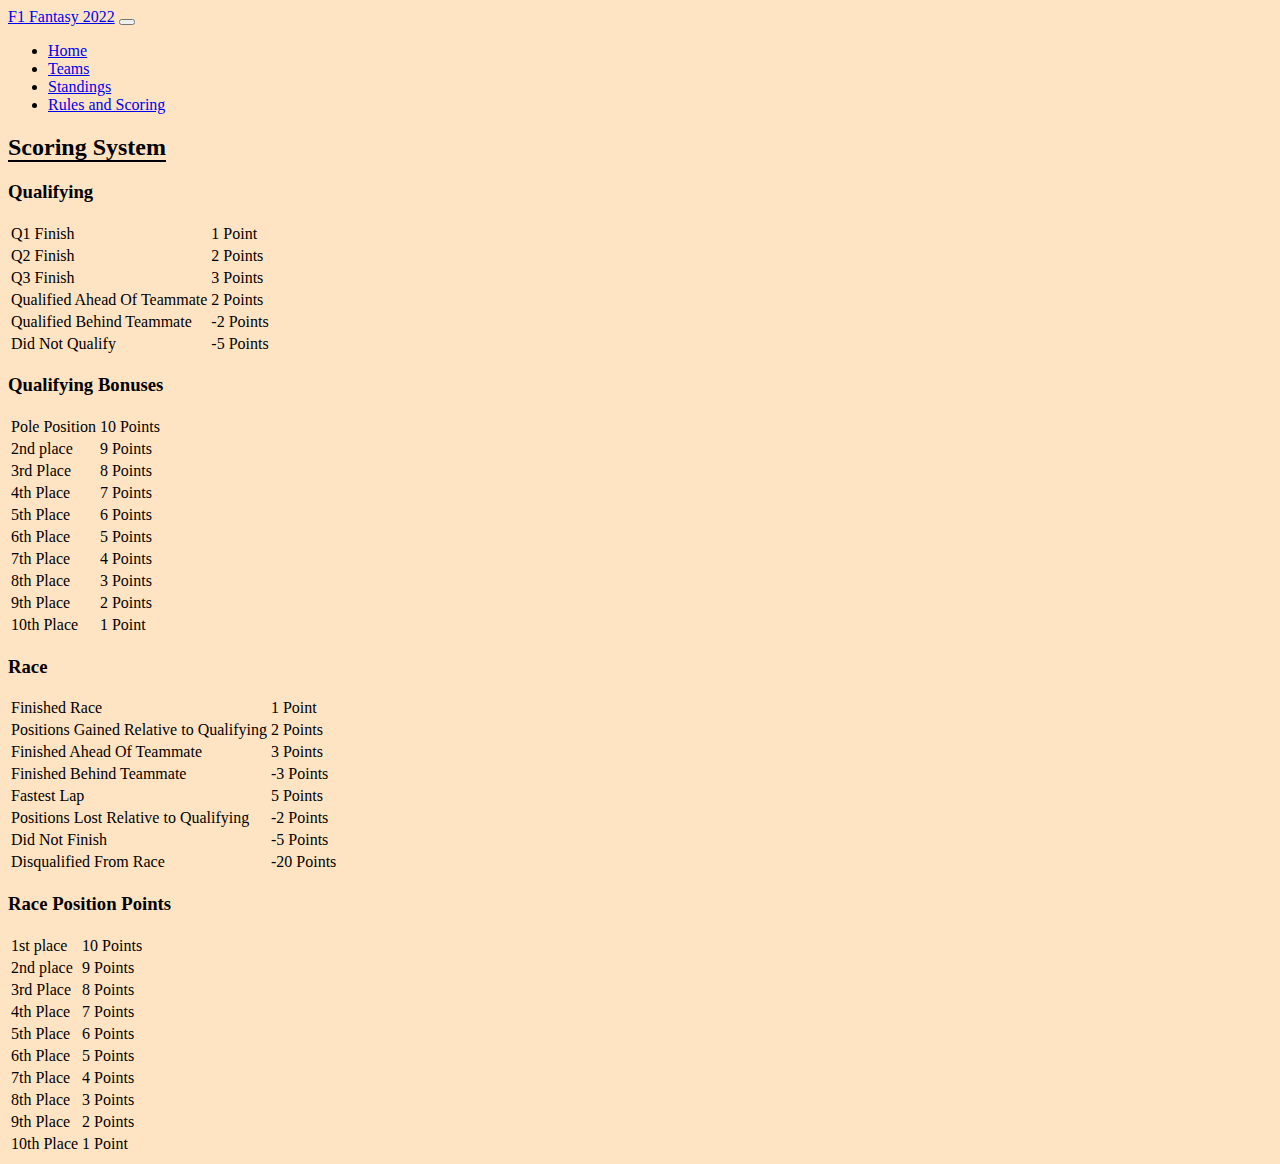
<file: rules.html>
<!DOCTYPE html>
<html lang="en">

<head>
    <meta charset="UTF-8">
    <meta http-equiv="X-UA-Compatible" content="IE=edge">
    <meta name="viewport" content="width=device-width, initial-scale=1.0">
    <title>F1 Fantasy Rules and Scoring</title>
    <link href="https://cdn.jsdelivr.net/npm/bootstrap@5.1.3/dist/css/bootstrap.min.css" rel="stylesheet"
        integrity="sha384-1BmE4kWBq78iYhFldvKuhfTAU6auU8tT94WrHftjDbrCEXSU1oBoqyl2QvZ6jIW3" crossorigin="anonymous">
    <link rel="stylesheet" href="./assets/css/style.css">
</head>

<body class="rules">
    <nav class="navbar navbar-expand-lg navbar-dark bg-dark sticky-top">
        <div class="container-fluid">
            <a class="navbar-brand fs-2" href="#">F1 Fantasy 2022</a>
            <button class="navbar-toggler" type="button" data-bs-toggle="collapse" data-bs-target="#navbarNav"
                aria-controls="navbarNav" aria-expanded="false" aria-label="Toggle navigation">
                <span class="navbar-toggler-icon"></span>
            </button>
            <div class="collapse navbar-collapse" id="navbarNav">
                <ul class="navbar-nav">
                    <li class="nav-item">
                        <a class="nav-link fs-4" aria-current="page" href="./index.html">Home</a>
                    </li>
                    <li class="nav-item">
                        <a class="nav-link fs-4" href="./teams.html">Teams</a>
                    </li>
                    <li class="nav-item">
                        <a class="nav-link fs-4" href="./standings.html">Standings</a>
                    </li>
                    <li class="nav-item">
                        <a class="nav-link active fs-4" href="./rules.html">Rules and Scoring</a>
                    </li>
                </ul>
            </div>
        </div>
    </nav>

    <div>
        <h2 class="text-center fs-1 mt-5 rulesTitle">Scoring System</h2>
        <div class="row">
            <div class="col-lg-8 col-12 scoring">
                <h3 class="text-center">Qualifying</h3>
                <table class="table bg-light">
                    <tbody>
                        <tr>
                            <td>Q1 Finish</td>
                            <td class="text-success text-end">1 Point</td>
                        </tr>
                        <tr>
                            <td>Q2 Finish</td>
                            <td class="text-success text-end">2 Points</td>
                        </tr>
                        <tr>
                            <td>Q3 Finish</td>
                            <td class="text-success text-end">3 Points</td>
                        </tr>
                        <tr>
                            <td>Qualified Ahead Of Teammate</td>
                            <td class="text-success text-end">2 Points</td>
                        </tr>
                        <tr>
                            <td>Qualified Behind Teammate</td>
                            <td class="text-danger text-end">-2 Points</td>
                        </tr>
                        <tr>
                            <td>Did Not Qualify</td>
                            <td class="text-danger text-end">-5 Points</td>
                        </tr>
                    </tbody>
                </table>
            </div>
        </div>
        <div class="row">
            <div class="col-lg-8 col-12 scoring">
                <h3 class="text-center">Qualifying Bonuses</h3>
                <table class="table bg-light">
                    <tbody>
                        <tr>
                            <td>Pole Position</td>
                            <td class="text-success text-end">10 Points</td>
                        </tr>
                        <tr>
                            <td>2nd place</td>
                            <td class="text-success text-end">9 Points</td>
                        </tr>
                        <tr>
                            <td>3rd Place</td>
                            <td class="text-success text-end">8 Points</td>
                        </tr>
                        <tr>
                            <td>4th Place</td>
                            <td class="text-success text-end">7 Points</td>
                        </tr>
                        <tr>
                            <td>5th Place</td>
                            <td class="text-success text-end">6 Points</td>
                        </tr>
                        <tr>
                            <td>6th Place</td>
                            <td class="text-success text-end">5 Points</td>
                        </tr>
                        <tr>
                            <td>7th Place</td>
                            <td class="text-success text-end">4 Points</td>
                        </tr>
                        <tr>
                            <td>8th Place</td>
                            <td class="text-success text-end">3 Points</td>
                        </tr>
                        <tr>
                            <td>9th Place</td>
                            <td class="text-success text-end">2 Points</td>
                        </tr>
                        <tr>
                            <td>10th Place</td>
                            <td class="text-success text-end">1 Point</td>
                        </tr>
                    </tbody>
                </table>
            </div>
        </div>

        <div class="row">
            <div class="col-lg-8 col-12 scoring">
                <h3 class="text-center">Race</h3>
                <table class="table bg-light">
                    <tbody>
                        <tr>
                            <td>Finished Race</td>
                            <td class="text-success text-end">1 Point</td>
                        </tr>
                        <tr>
                            <td>Positions Gained Relative to Qualifying</td>
                            <td class="text-success text-end">2 Points</td>
                        </tr>
                        <tr>
                            <td>Finished Ahead Of Teammate</td>
                            <td class="text-success text-end">3 Points</td>
                        </tr>
                        <tr>
                            <td>Finished Behind Teammate</td>
                            <td class="text-danger text-end">-3 Points</td>
                        </tr>
                        <tr>
                            <td>Fastest Lap</td>
                            <td class="text-success text-end">5 Points</td>
                        </tr>
                        <tr>
                            <td>Positions Lost Relative to Qualifying</td>
                            <td class="text-danger text-end">-2 Points</td>
                        </tr>
                        <tr>
                            <td>Did Not Finish</td>
                            <td class="text-danger text-end">-5 Points</td>
                        </tr>
                        <tr>
                            <td>Disqualified From Race</td>
                            <td class="text-danger text-end">-20 Points</td>
                        </tr>
                    </tbody>
                </table>
            </div>
        </div>

        <div class="row">
            <div class="col-lg-8 col-12 scoring">
                <h3 class="text-center">Race Position Points</h3>
                <table class="table bg-light">
                    <tbody>
                        <tr>
                            <td>1st place</td>
                            <td class="text-success text-end">10 Points</td>
                        </tr>
                        <tr>
                            <td>2nd place</td>
                            <td class="text-success text-end">9 Points</td>
                        </tr>
                        <tr>
                            <td>3rd Place</td>
                            <td class="text-success text-end">8 Points</td>
                        </tr>
                        <tr>
                            <td>4th Place</td>
                            <td class="text-success text-end">7 Points</td>
                        </tr>
                        <tr>
                            <td>5th Place</td>
                            <td class="text-success text-end">6 Points</td>
                        </tr>
                        <tr>
                            <td>6th Place</td>
                            <td class="text-success text-end">5 Points</td>
                        </tr>
                        <tr>
                            <td>7th Place</td>
                            <td class="text-success text-end">4 Points</td>
                        </tr>
                        <tr>
                            <td>8th Place</td>
                            <td class="text-success text-end">3 Points</td>
                        </tr>
                        <tr>
                            <td>9th Place</td>
                            <td class="text-success text-end">2 Points</td>
                        </tr>
                        <tr>
                            <td>10th Place</td>
                            <td class="text-success text-end">1 Point</td>
                        </tr>
                    </tbody>
                </table>
            </div>
        </div>

    </div>






    <!-- scripts for Bootstrap related JS and custom JS -->
    <script src="https://cdn.jsdelivr.net/npm/@popperjs/core@2.10.2/dist/umd/popper.min.js"
        integrity="sha384-7+zCNj/IqJ95wo16oMtfsKbZ9ccEh31eOz1HGyDuCQ6wgnyJNSYdrPa03rtR1zdB"
        crossorigin="anonymous"></script>
    <script src="https://cdn.jsdelivr.net/npm/bootstrap@5.1.3/dist/js/bootstrap.min.js"
        integrity="sha384-QJHtvGhmr9XOIpI6YVutG+2QOK9T+ZnN4kzFN1RtK3zEFEIsxhlmWl5/YESvpZ13"
        crossorigin="anonymous"></script>
</body>

</html>
</file>
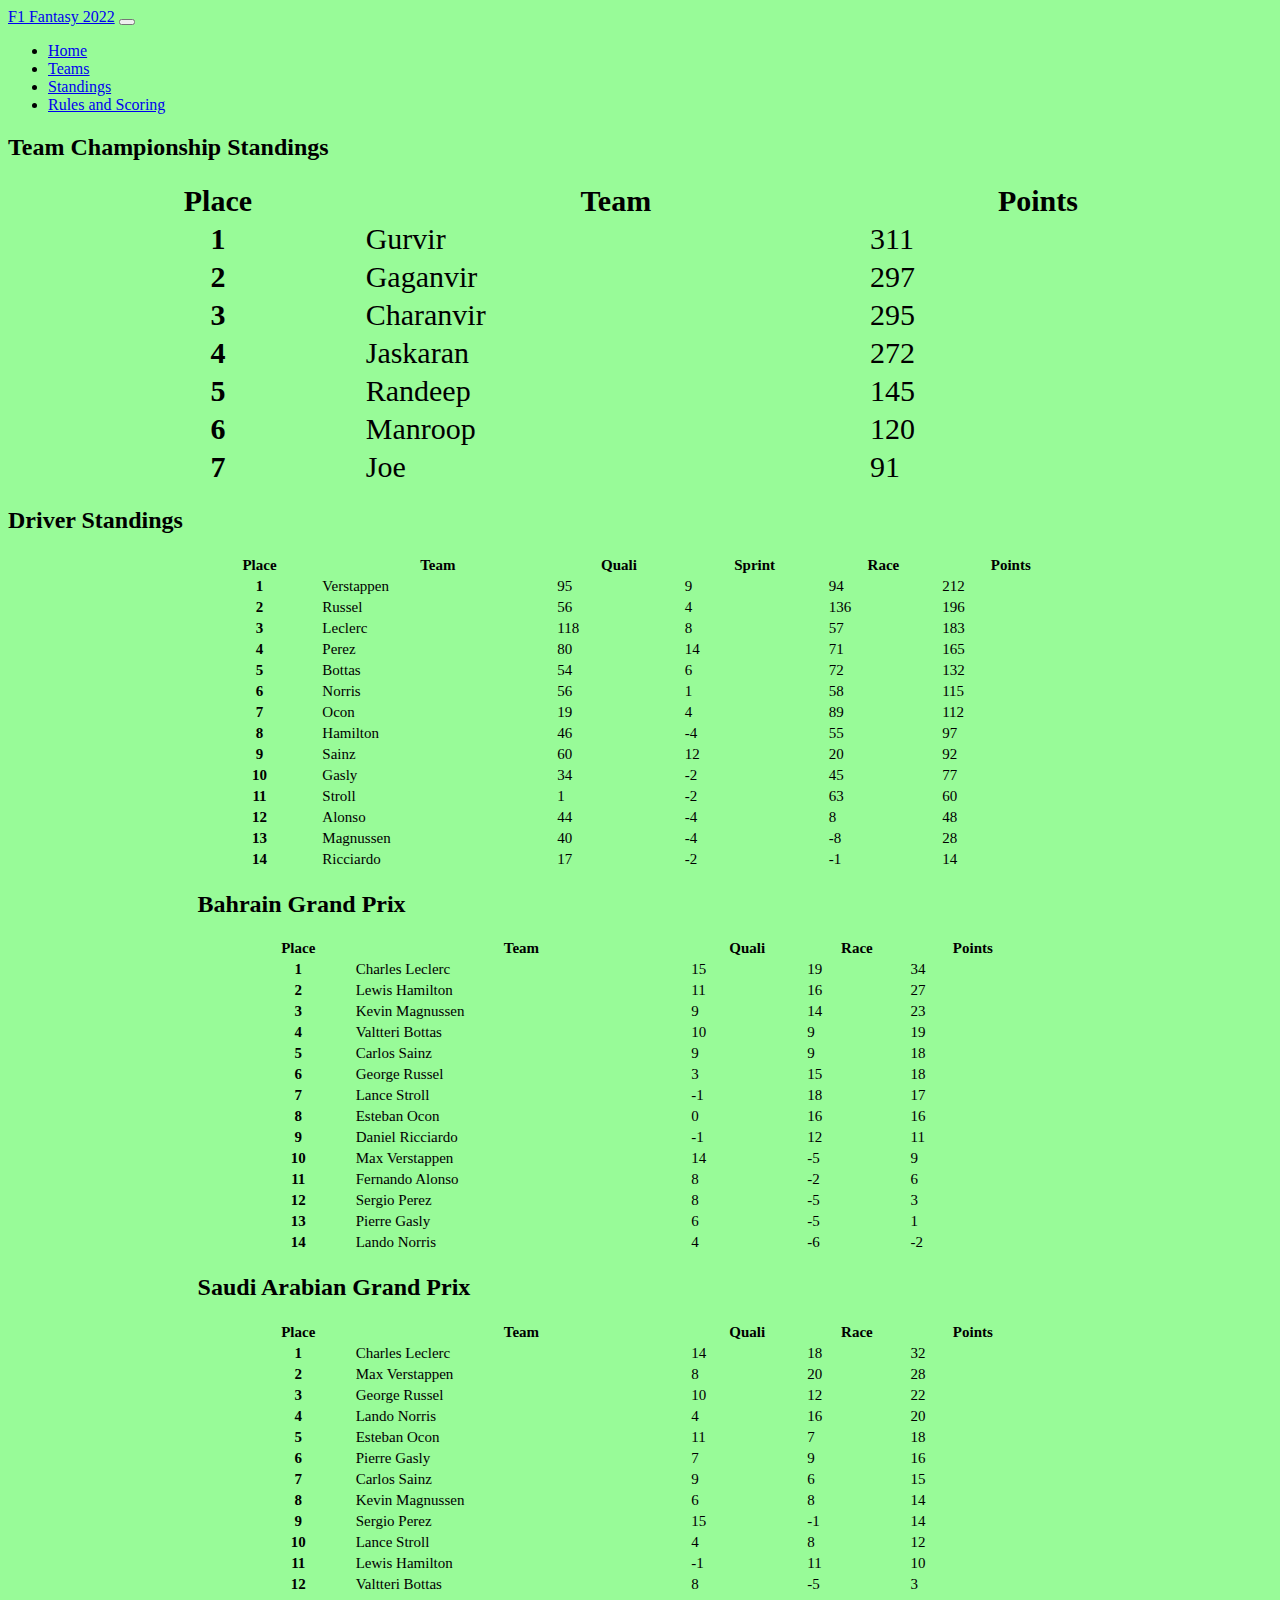
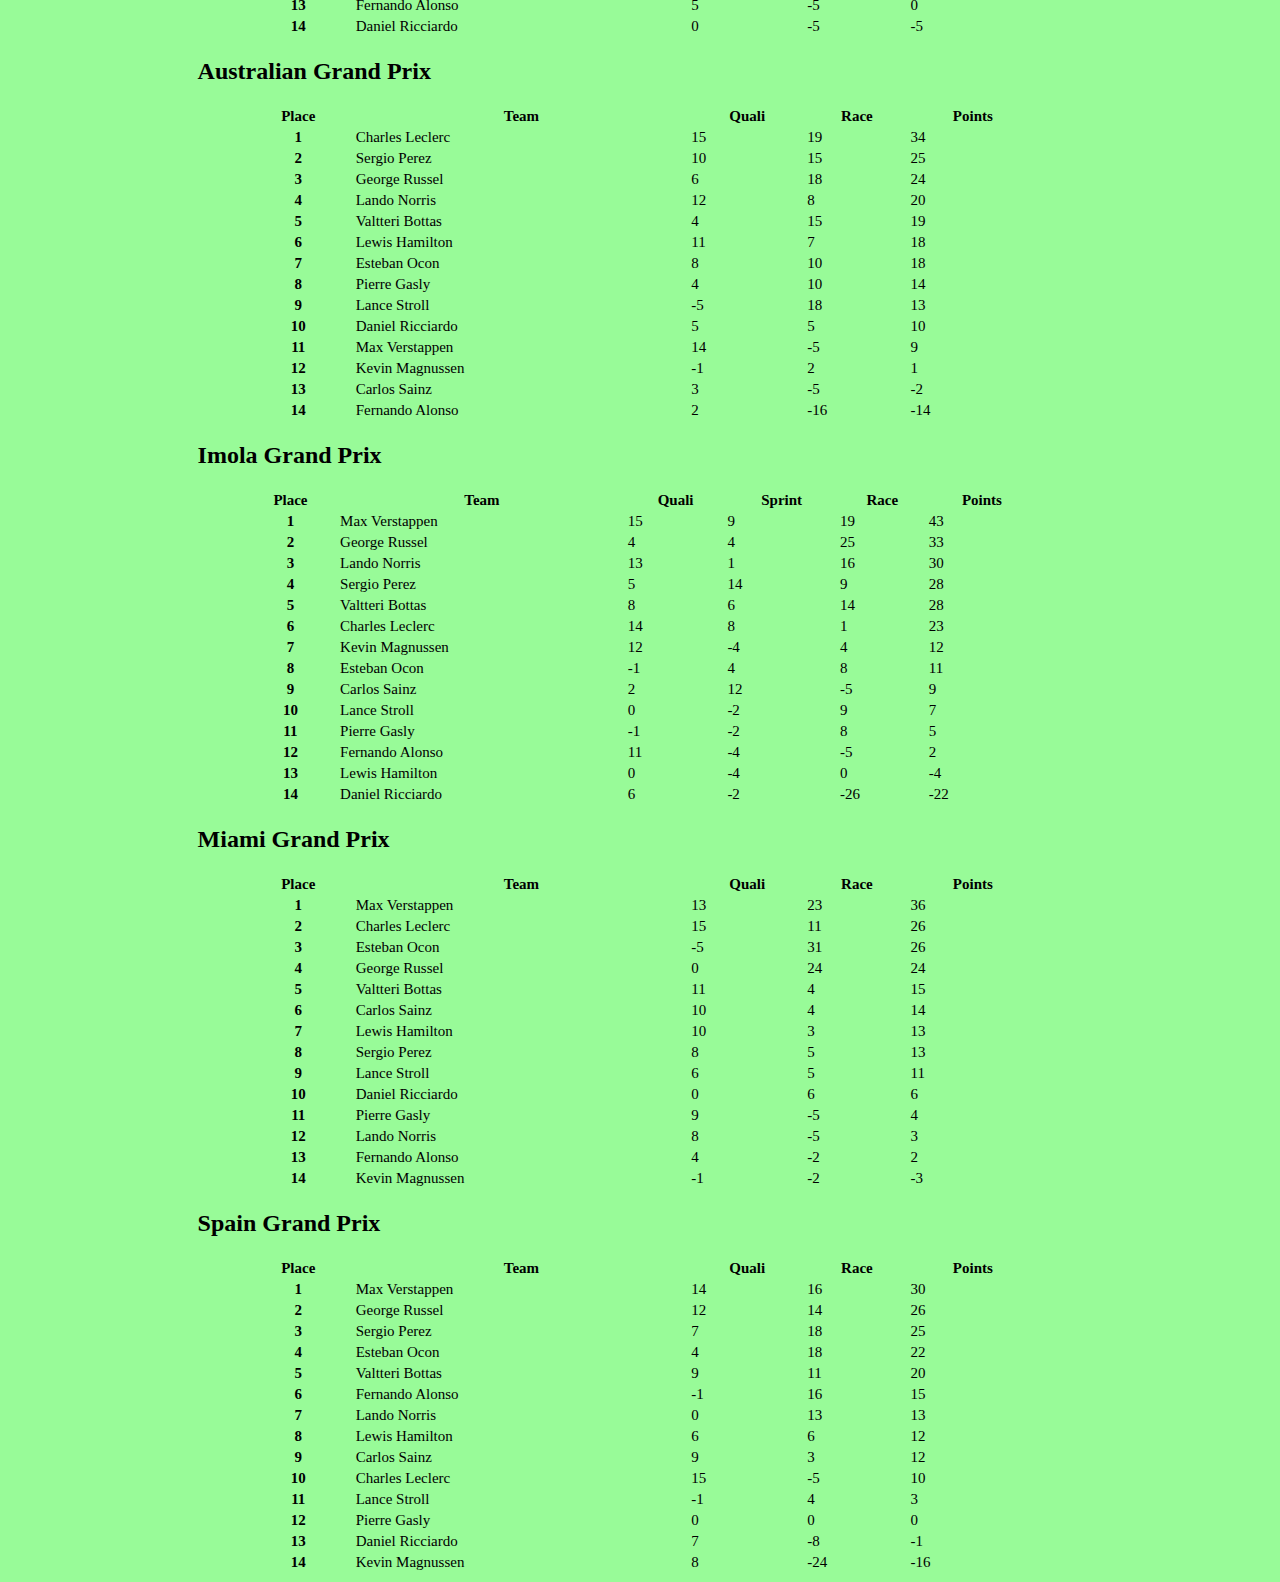
<file: standings.html>
<!DOCTYPE html>
<html lang="en">

<head>
    <meta charset="UTF-8">
    <meta http-equiv="X-UA-Compatible" content="IE=edge">
    <meta name="viewport" content="width=device-width, initial-scale=1.0">
    <title>2022 F1 Fantasy Standings Page</title>
    <link href="https://cdn.jsdelivr.net/npm/bootstrap@5.1.3/dist/css/bootstrap.min.css" rel="stylesheet"
        integrity="sha384-1BmE4kWBq78iYhFldvKuhfTAU6auU8tT94WrHftjDbrCEXSU1oBoqyl2QvZ6jIW3" crossorigin="anonymous">
    <link rel="stylesheet" href="./assets/css/style.css">
</head>

<body class="standings">

    <!-- nav bar -->
    <nav class="navbar navbar-expand-lg navbar-dark bg-success sticky-top">
        <div class="container-fluid">
            <a class="navbar-brand fs-2" href="#">F1 Fantasy 2022</a>
            <button class="navbar-toggler" type="button" data-bs-toggle="collapse" data-bs-target="#navbarNav"
                aria-controls="navbarNav" aria-expanded="false" aria-label="Toggle navigation">
                <span class="navbar-toggler-icon"></span>
            </button>
            <div class="collapse navbar-collapse" id="navbarNav">
                <ul class="navbar-nav">
                    <li class="nav-item">
                        <a class="nav-link fs-4" aria-current="page" href="./index.html">Home</a>
                    </li>
                    <li class="nav-item">
                        <a class="nav-link fs-4" href="./teams.html">Teams</a>
                    </li>
                    <li class="nav-item">
                        <a class="nav-link fs-4 active" href="./standings.html">Standings</a>
                    </li>
                    <li class="nav-item">
                        <a class="nav-link fs-4" href="./rules.html">Rules and Scoring</a>
                    </li>
                </ul>
            </div>
        </div>
    </nav>

    <!-- Overall Standings -->
    <h2 class="text-center mt-5 fs-1">Team Championship Standings</h2>
    <table class="table bg-dark text-white text-start mt-3 overallStandings">
        <thead>
            <tr class="fs-2">
                <th scope="col">Place</th>
                <th scope="col">Team</th>
                <th scope="col">Points</th>
            </tr>
        </thead>
        <tbody class="overallBody"></tbody>
    </table>

    <!-- Driver Standings -->
    <h2 class="text-center mt-5 fs-1">Driver Standings</h2>
    <table class="table bg-dark text-white text-start mt-3 driverStandings">
        <thead>
            <tr class="fs-2">
                <th scope="col">Place</th>
                <th scope="col">Team</th>
                <th scope="col">Quali</th>
                <th scope="col">Sprint</th>
                <th scope="col">Race</th>
                <th scope="col">Points</th>
            </tr>
        </thead>
        <tbody class="driverBody"></tbody>
    </table>

    <!--  Bahrain Standings -->
    <div class="bahrain races">
        <h2 class="text-center mt-5">Bahrain Grand Prix</h2>
        <table class="table bg-dark text-white text-start mt-3 overallStandings">
            <thead>
                <tr class="fs-2">
                    <th scope="col">Place</th>
                    <th scope="col">Team</th>
                    <th scope="col">Quali</th>
                    <th scope="col">Race</th>
                    <th scope="col">Points</th>
                </tr>
            </thead>
            <tbody class="bahrainBody"></tbody>
        </table>
    </div>

    <!--  Saudi Arabia Standings -->
    <div class="saudi races">
        <h2 class="text-center mt-5">Saudi Arabian Grand Prix</h2>
        <table class="table bg-dark text-white text-start mt-3 overallStandings">
            <thead>
                <tr class="fs-2">
                    <th scope="col">Place</th>
                    <th scope="col">Team</th>
                    <th scope="col">Quali</th>
                    <th scope="col">Race</th>
                    <th scope="col">Points</th>
                </tr>
            </thead>
            <tbody class="saudiBody"></tbody>
        </table>
    </div>

    <!--  Australia Standings -->
    <div class="australian races">
        <h2 class="text-center mt-5">Australian Grand Prix</h2>
        <table class="table bg-dark text-white text-start mt-3 overallStandings">
            <thead>
                <tr class="fs-2">
                    <th scope="col">Place</th>
                    <th scope="col">Team</th>
                    <th scope="col">Quali</th>
                    <th scope="col">Race</th>
                    <th scope="col">Points</th>
                </tr>
            </thead>
            <tbody class="australiaBody"></tbody>
        </table>
    </div>

    <!--  Imola Standings -->
    <div class="imola races">
        <h2 class="text-center mt-5">Imola Grand Prix</h2>
        <table class="table bg-dark text-white text-start mt-3 overallStandings">
            <thead>
                <tr class="fs-2">
                    <th scope="col">Place</th>
                    <th scope="col">Team</th>
                    <th scope="col">Quali</th>
                    <th scope="col">Sprint</th>
                    <th scope="col">Race</th>
                    <th scope="col">Points</th>
                </tr>
            </thead>
            <tbody class="imolaBody"></tbody>
        </table>
    </div>

    <!--  Miami Standings -->
    <div class="miami races">
        <h2 class="text-center mt-5">Miami Grand Prix</h2>
        <table class="table bg-dark text-white text-start mt-3 overallStandings">
            <thead>
                <tr class="fs-2">
                    <th scope="col">Place</th>
                    <th scope="col">Team</th>
                    <th scope="col">Quali</th>
                    <th scope="col">Race</th>
                    <th scope="col">Points</th>
                </tr>
            </thead>
            <tbody class="miamiBody"></tbody>
        </table>
    </div>

    <!--  Spain Standings -->
    <div class="spain races">
        <h2 class="text-center mt-5">Spain Grand Prix</h2>
        <table class="table bg-dark text-white text-start mt-3 overallStandings">
            <thead>
                <tr class="fs-2">
                    <th scope="col">Place</th>
                    <th scope="col">Team</th>
                    <th scope="col">Quali</th>
                    <th scope="col">Race</th>
                    <th scope="col">Points</th>
                </tr>
            </thead>
            <tbody class="spainBody"></tbody>
        </table>
    </div>



    <!-- scripts for Bootstrap related JS and custom JS -->
    <script src="https://cdn.jsdelivr.net/npm/@popperjs/core@2.10.2/dist/umd/popper.min.js"
        integrity="sha384-7+zCNj/IqJ95wo16oMtfsKbZ9ccEh31eOz1HGyDuCQ6wgnyJNSYdrPa03rtR1zdB"
        crossorigin="anonymous"></script>
    <script src="https://cdn.jsdelivr.net/npm/bootstrap@5.1.3/dist/js/bootstrap.min.js"
        integrity="sha384-QJHtvGhmr9XOIpI6YVutG+2QOK9T+ZnN4kzFN1RtK3zEFEIsxhlmWl5/YESvpZ13"
        crossorigin="anonymous"></script>
    <script src="./assets/js/script.js"></script>
</body>

</html>
</file>
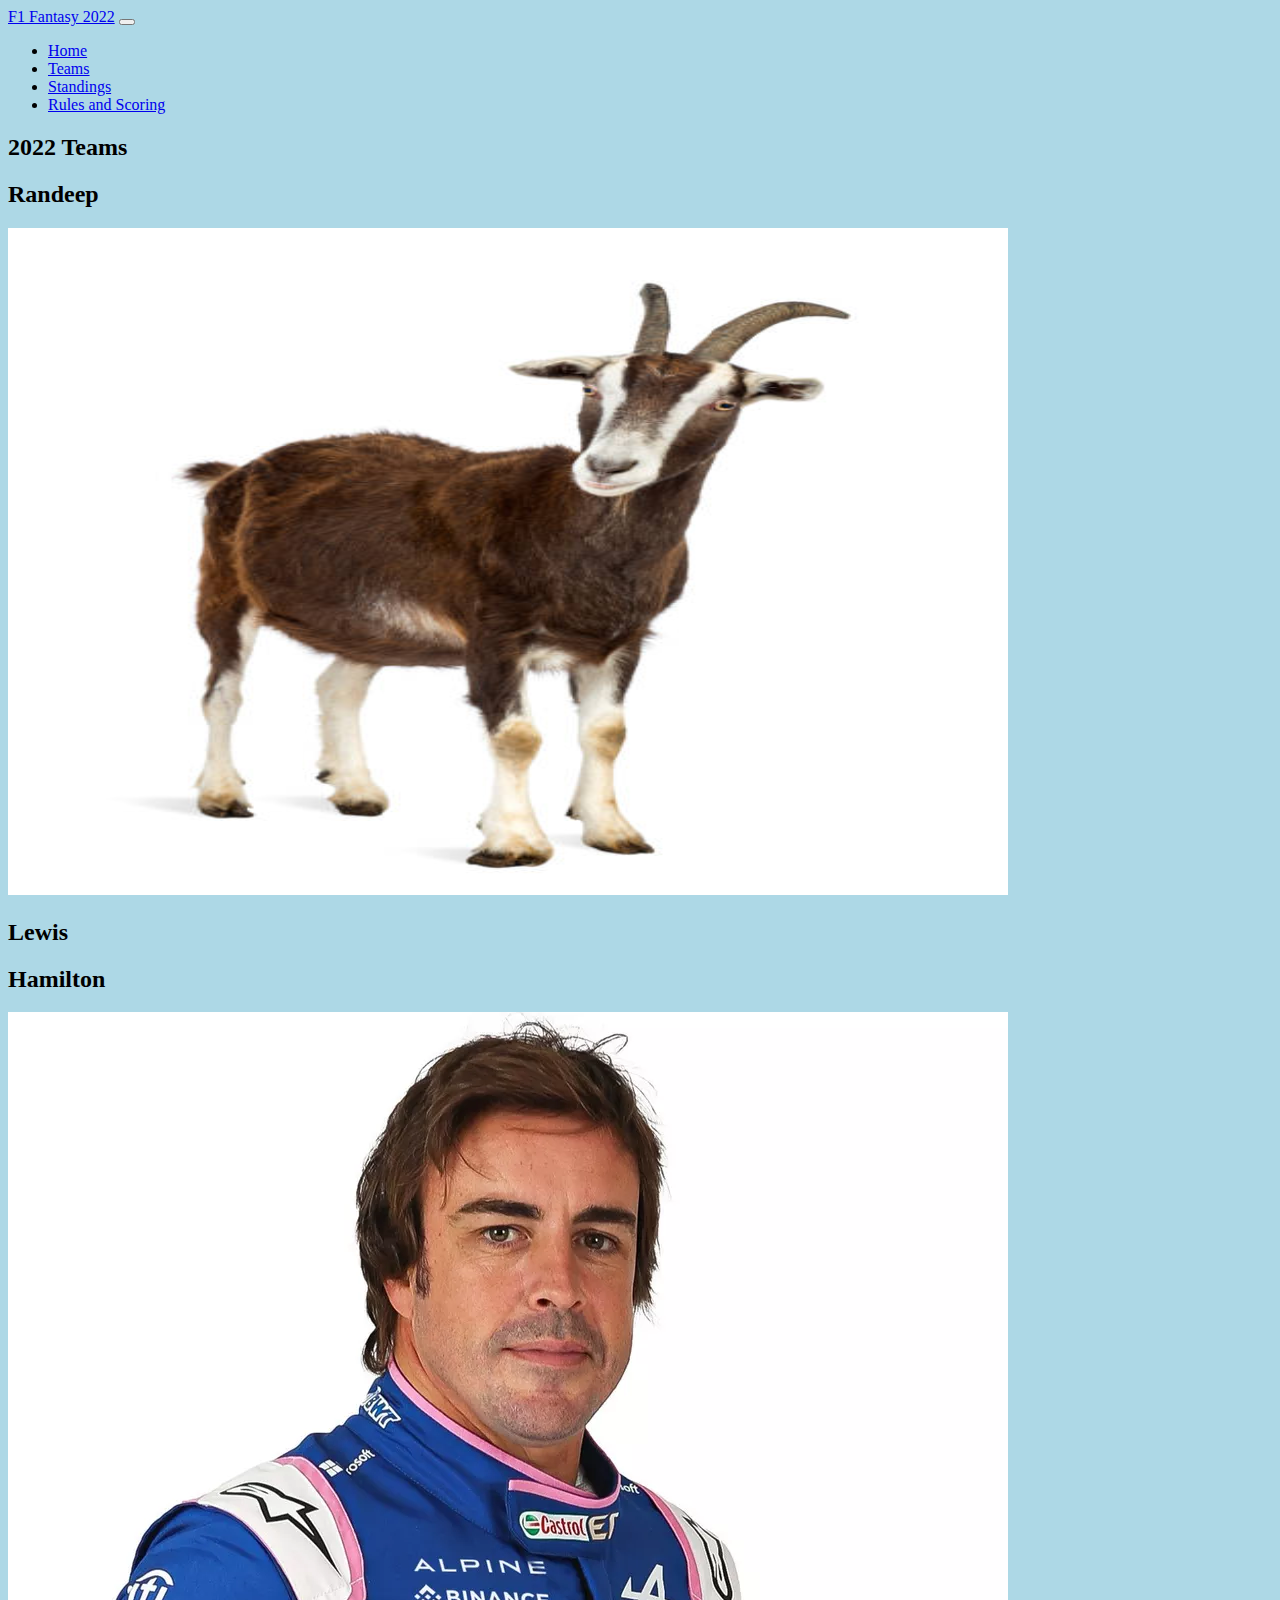
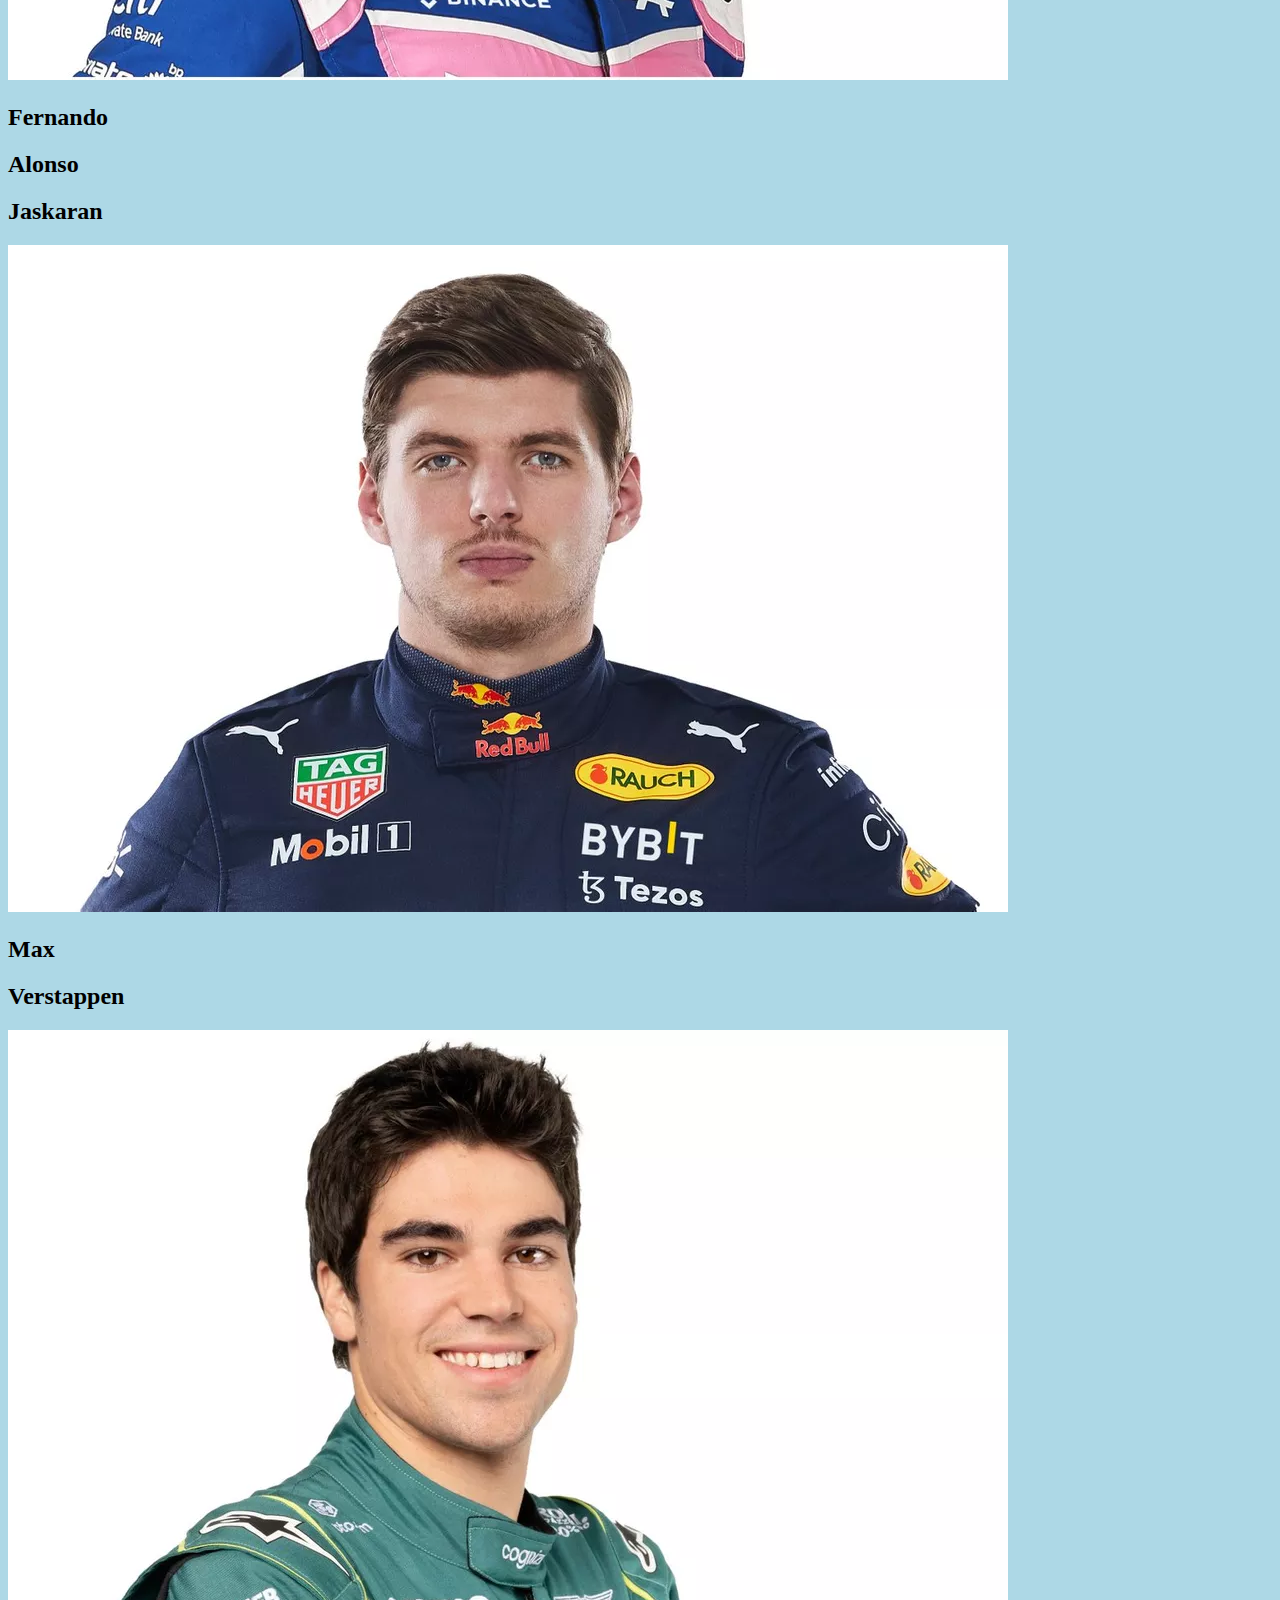
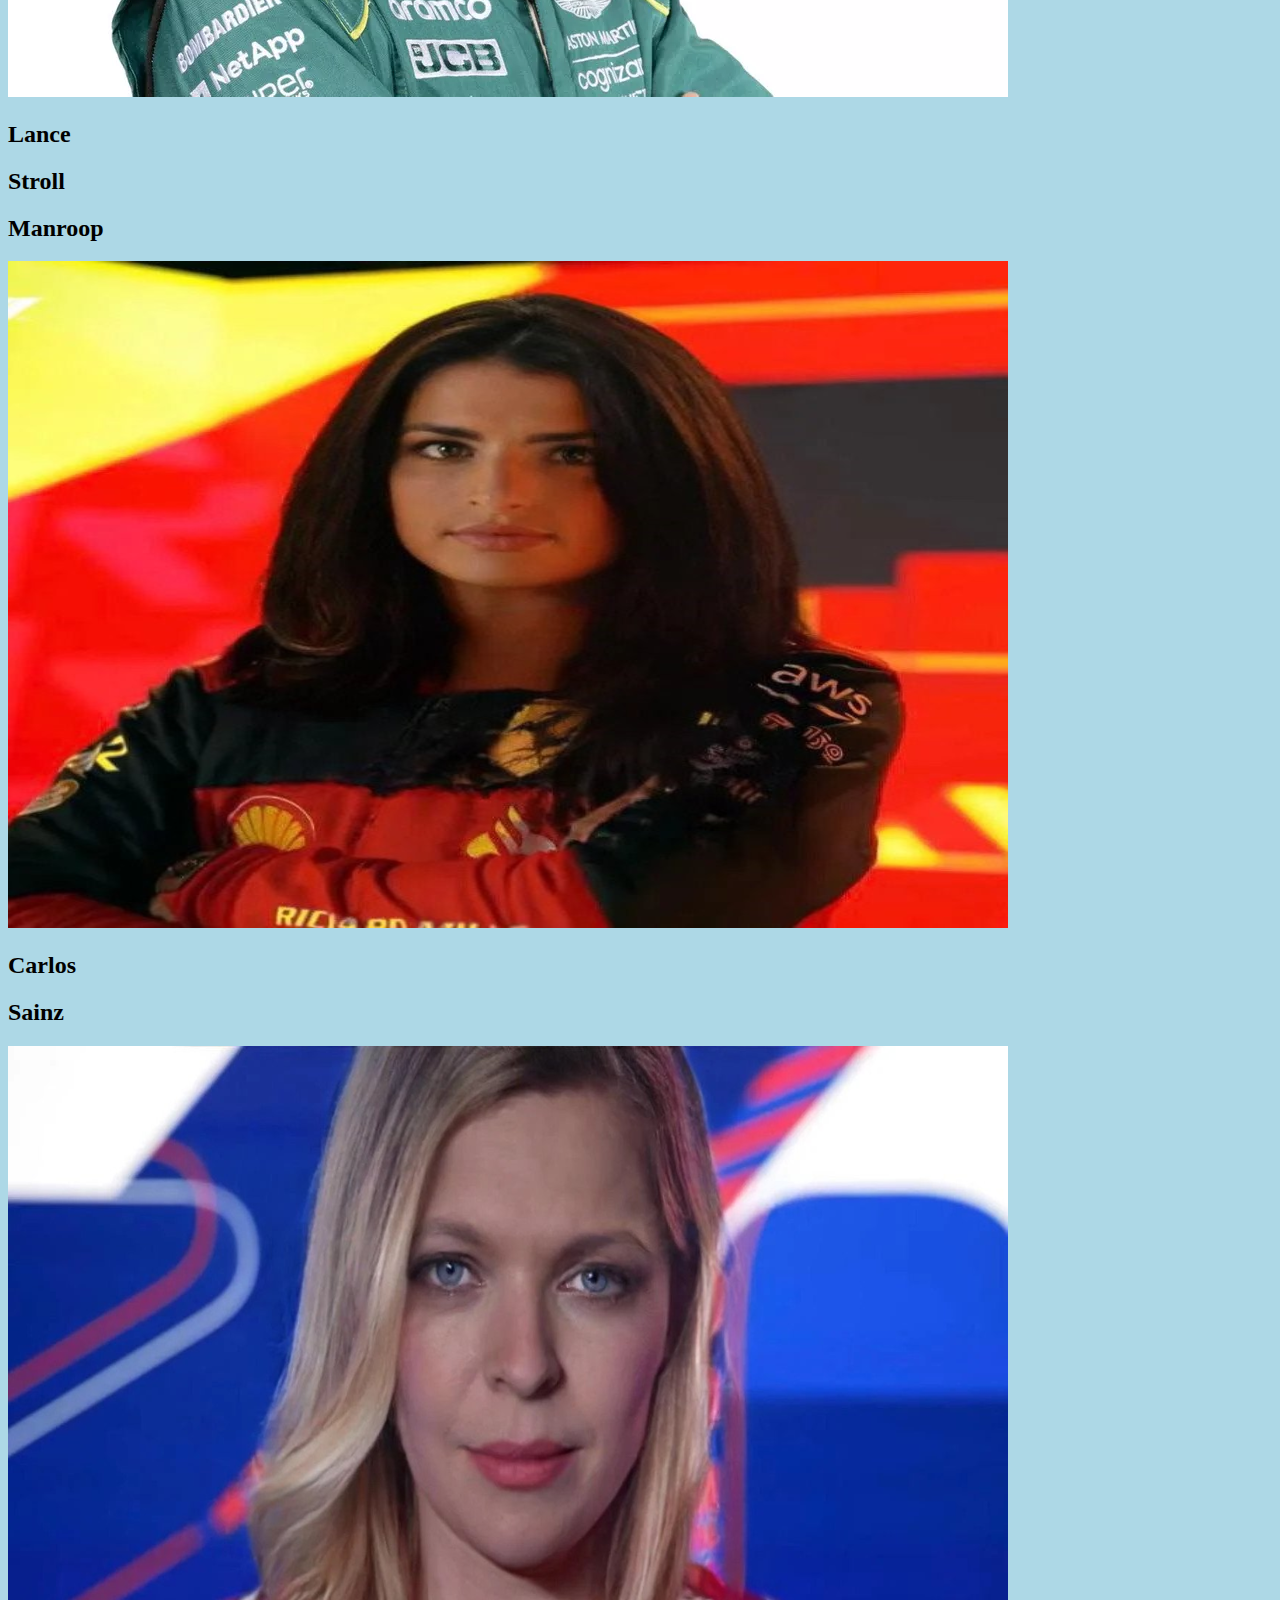
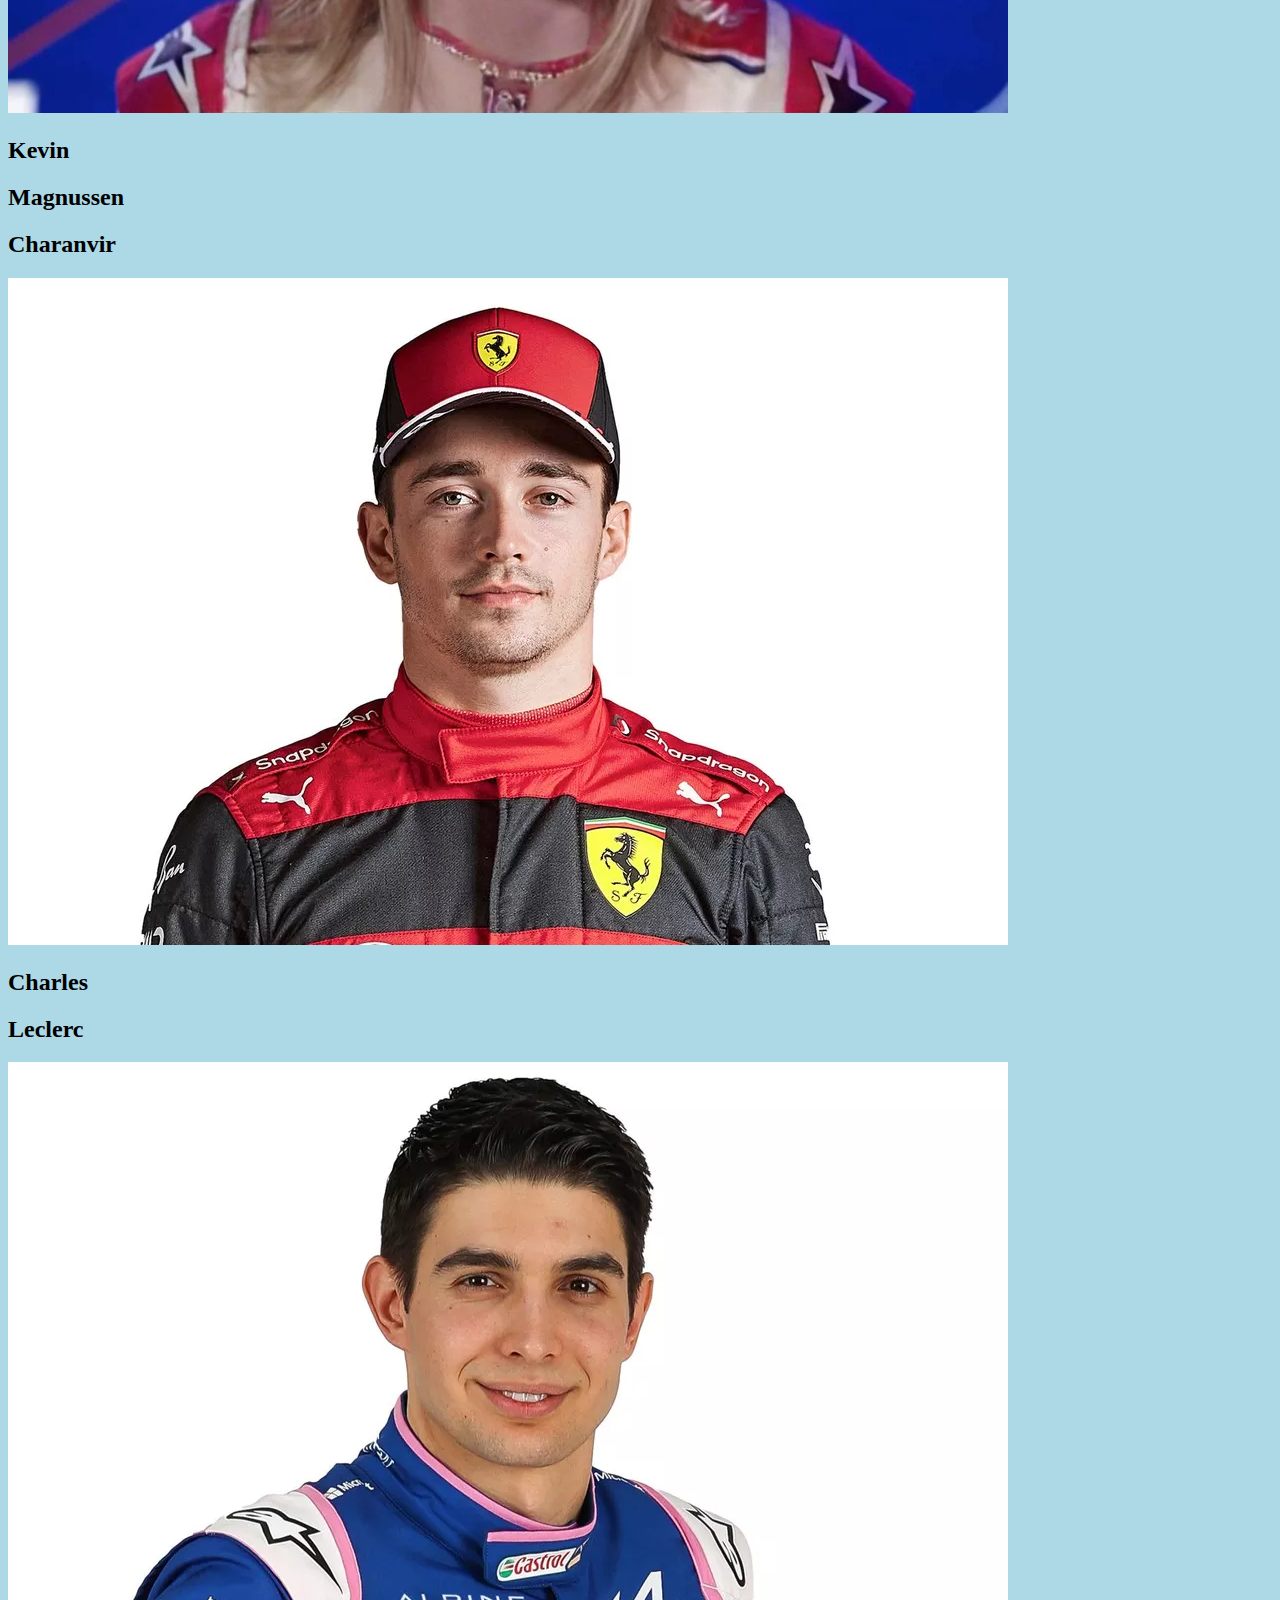
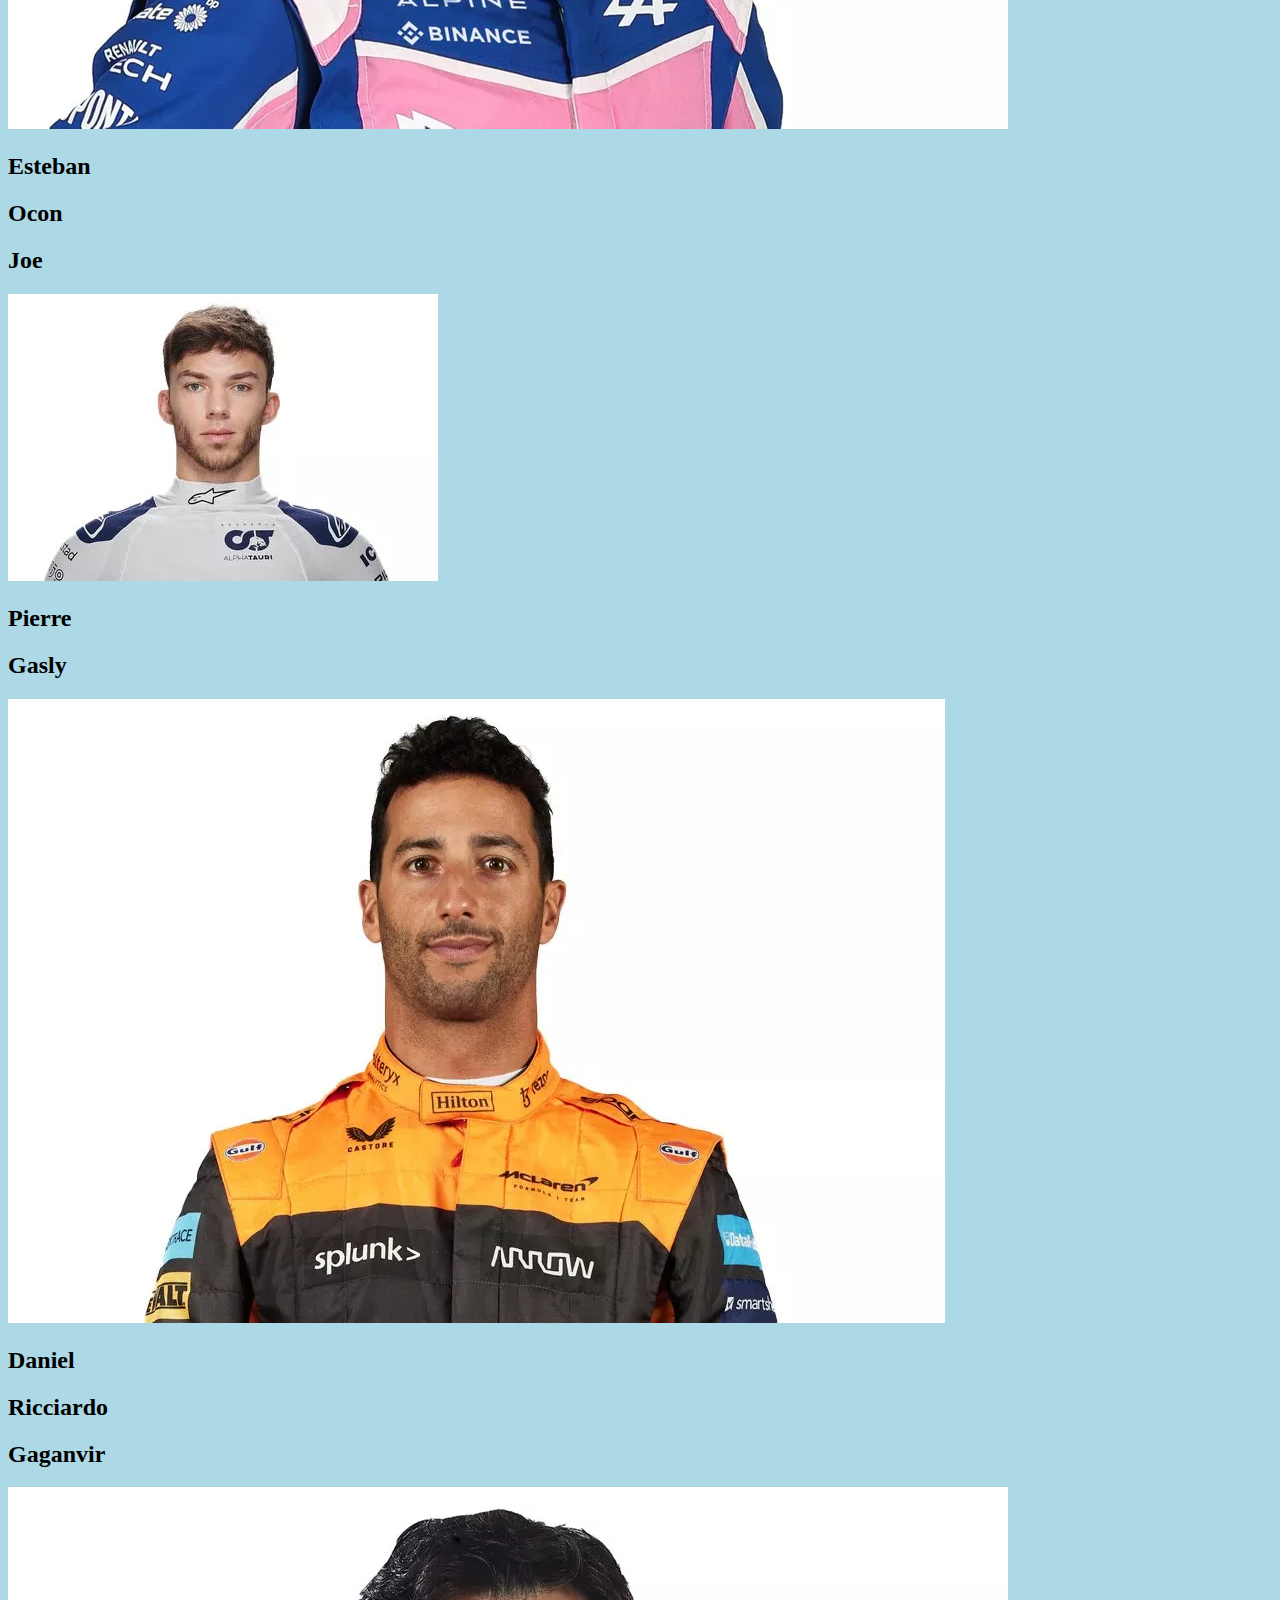
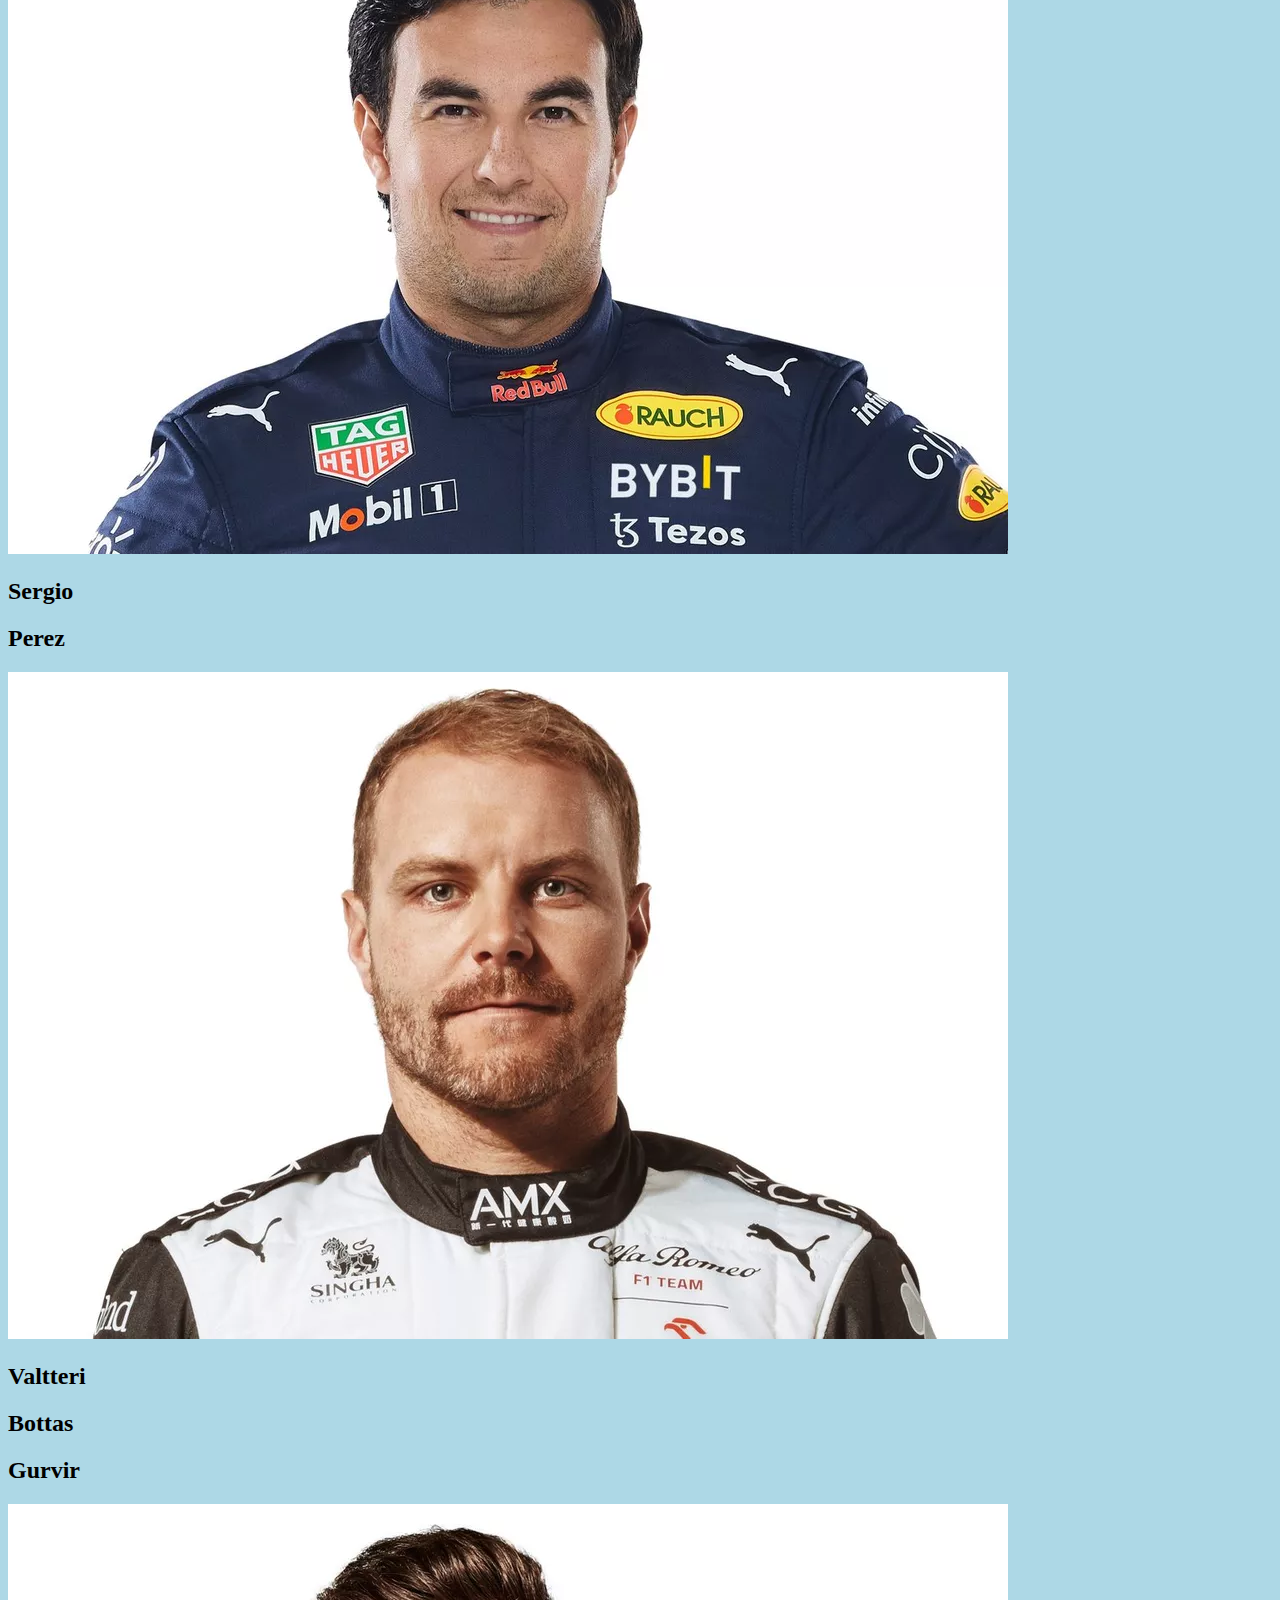
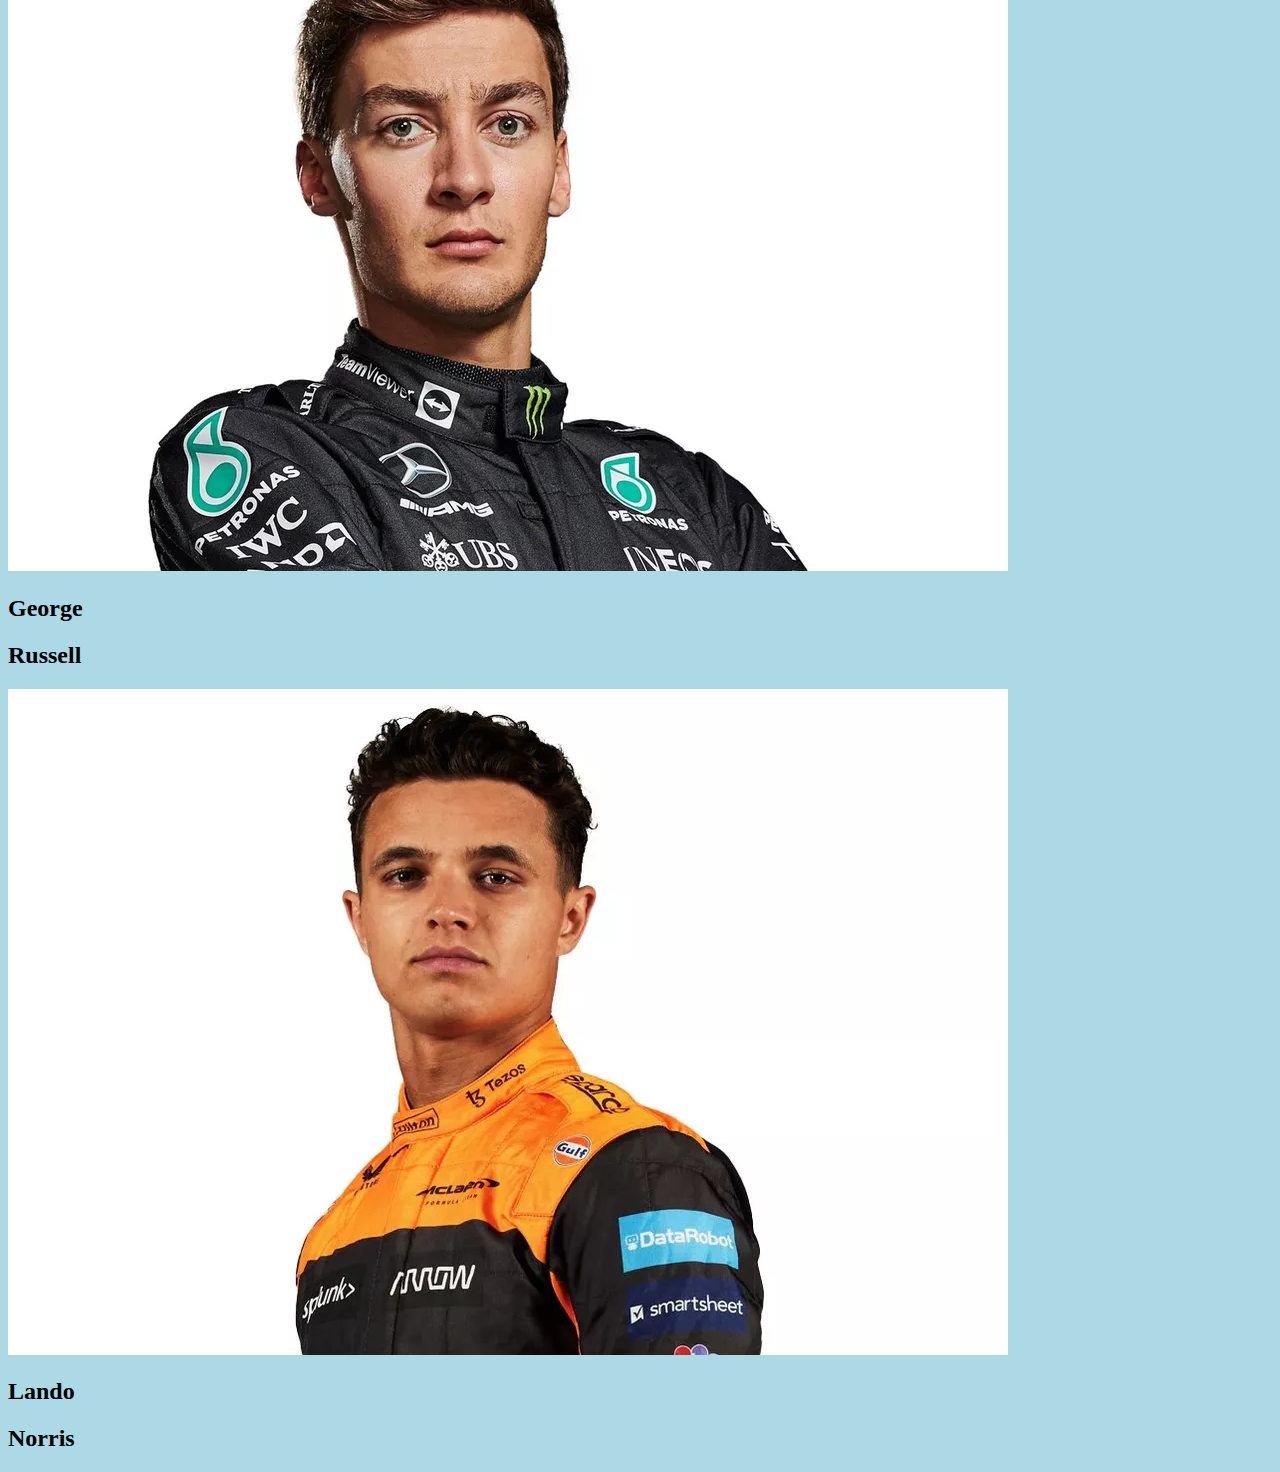
<file: teams.html>
<!DOCTYPE html>
<html lang="en">

<head>
    <meta charset="UTF-8">
    <meta http-equiv="X-UA-Compatible" content="IE=edge">
    <meta name="viewport" content="width=device-width, initial-scale=1.0">
    <title>F1 Fantasy Team Page</title>
    <link href="https://cdn.jsdelivr.net/npm/bootstrap@5.1.3/dist/css/bootstrap.min.css" rel="stylesheet"
        integrity="sha384-1BmE4kWBq78iYhFldvKuhfTAU6auU8tT94WrHftjDbrCEXSU1oBoqyl2QvZ6jIW3" crossorigin="anonymous">
    <link rel="stylesheet" href="./assets/css/style.css">
</head>

<body class="teams">
    <nav class="navbar navbar-expand-lg navbar-dark bg-info sticky-top">
        <div class="container-fluid">
            <a class="navbar-brand fs-2" href="#">F1 Fantasy 2022</a>
            <button class="navbar-toggler" type="button" data-bs-toggle="collapse" data-bs-target="#navbarNav"
                aria-controls="navbarNav" aria-expanded="false" aria-label="Toggle navigation">
                <span class="navbar-toggler-icon"></span>
            </button>
            <div class="collapse navbar-collapse" id="navbarNav">
                <ul class="navbar-nav">
                    <li class="nav-item">
                        <a class="nav-link fs-4" aria-current="page" href="./index.html">Home</a>
                    </li>
                    <li class="nav-item">
                        <a class="nav-link active fs-4" href="./teams.html">Teams</a>
                    </li>
                    <li class="nav-item">
                        <a class="nav-link fs-4 " href="./standings.html">Standings</a>
                    </li>
                    <li class="nav-item">
                        <a class="nav-link fs-4" href="./rules.html">Rules and Scoring</a>
                    </li>
                </ul>
            </div>
        </div>
    </nav>



    <h2 class="text-center mt-5 fs-1">2022 Teams</h2>
    <div class="container mx-auto">
        <div class="row justify-content-evenly mt-5">
            <div class="col-lg-5 col-12 me-2 text-center">
                <h2>Randeep</h2>
                <div class="row">
                    <div class="card col-6">
                        <img src="./assets/images/drivers/goat.png" class="card-img-top">
                        <div class="card-body">
                            <h2 class="card-text">Lewis</h2>
                            <h2 class="card-text">Hamilton</h2>
                        </div>
                    </div>
                    <div class="card col-6">
                        <img src="./assets/images/drivers/alonso.png" class="card-img-top">
                        <div class="card-body">
                            <h2 class="card-text">Fernando</h2>
                            <h2 class="card-text">Alonso</h2>
                        </div>
                    </div>
                </div>
            </div>
            <div class="col-lg-5 col-12 ml-2 text-center">
                <h2>Jaskaran</h2>
                <div class="row">
                    <div class="card col-6">
                        <img src="./assets/images/drivers/max.png" class="card-img-top">
                        <div class="card-body">
                            <h2 class="card-text">Max</h2>
                            <h2 class="card-text">Verstappen</h2>
                        </div>
                    </div>
                    <div class="card col-6">
                        <img src="./assets/images/drivers/stroll.png" class="card-img-top">
                        <div class="card-body">
                            <h2 class="card-text">Lance</h2>
                            <h2 class="card-text">Stroll</h2>
                        </div>
                    </div>
                </div>
            </div>
        </div>
        <div class="row justify-content-evenly mt-5">
            <div class="col-lg-5 col-12 me-2 text-center">
                <h2>Manroop</h2>
                <div class="row">
                    <div class="card col-6">
                        <img src="./assets/images/drivers/sainz2.png" class="card-img-top">
                        <div class="card-body">
                            <h2 class="card-text">Carlos</h2>
                            <h2 class="card-text">Sainz</h2>
                        </div>
                    </div>
                    <div class="card col-6">
                        <img src="./assets/images/drivers/kmag2.png" class="card-img-top">
                        <div class="card-body">
                            <h2 class="card-text">Kevin</h2>
                            <h2 class="card-text">Magnussen</h2>
                        </div>
                    </div>
                </div>
            </div>
            <div class="col-lg-5 col-12 ml-2 text-center">
                <h2>Charanvir</h2>
                <div class="row">
                    <div class="card col-6">
                        <img src="./assets/images/drivers/leclerc.png" class="card-img-top">
                        <div class="card-body">
                            <h2 class="card-text">Charles</h2>
                            <h2 class="card-text">Leclerc</h2>
                        </div>
                    </div>
                    <div class="card col-6">
                        <img src="./assets/images/drivers/ocon.png" class="card-img-top">
                        <div class="card-body">
                            <h2 class="card-text">Esteban</h2>
                            <h2 class="card-text">Ocon</h2>
                        </div>
                    </div>
                </div>
            </div>
        </div>
        <div class="row justify-content-evenly mt-5">
            <div class="col-lg-5 col-12 me-2 text-center">
                <h2>Joe</h2>
                <div class="row">
                    <div class="card col-6">
                        <img src="./assets/images/drivers/gasly.png" class="card-img-top">
                        <div class="card-body">
                            <h2 class="card-text">Pierre</h2>
                            <h2 class="card-text">Gasly</h2>
                        </div>
                    </div>
                    <div class="card col-6">
                        <img src="./assets/images/drivers/DR.png" class="card-img-top">
                        <div class="card-body">
                            <h2 class="card-text">Daniel</h2>
                            <h2 class="card-text">Ricciardo</h2>
                        </div>
                    </div>
                </div>
            </div>
            <div class="col-lg-5 col-12 ml-2 text-center">
                <h2>Gaganvir</h2>
                <div class="row">
                    <div class="card col-6">
                        <img src="./assets/images/drivers/checo.png" class="card-img-top">
                        <div class="card-body">
                            <h2 class="card-text">Sergio</h2>
                            <h2 class="card-text">Perez</h2>
                        </div>
                    </div>
                    <div class="card col-6">
                        <img src="./assets/images/drivers/bottas.png" class="card-img-top">
                        <div class="card-body">
                            <h2 class="card-text">Valtteri</h2>
                            <h2 class="card-text">Bottas</h2>
                        </div>
                    </div>
                </div>
            </div>
        </div>
        <div class="row justify-content-evenly mt-5">
            <div class="col-lg-5 col-12 me-2 text-center">
                <h2>Gurvir</h2>
                <div class="row">
                    <div class="card col-6">
                        <img src="./assets/images/drivers/russel.png" class="card-img-top">
                        <div class="card-body">
                            <h2 class="card-text">George</h2>
                            <h2 class="card-text">Russell</h2>
                        </div>
                    </div>
                    <div class="card col-6">
                        <img src="./assets/images/drivers/lando.png" class="card-img-top">
                        <div class="card-body">
                            <h2 class="card-text">Lando</h2>
                            <h2 class="card-text">Norris</h2>
                        </div>
                    </div>
                </div>
            </div>
        </div>
    </div>






    <!-- scripts for Bootstrap related JS and custom JS -->
    <script src="https://cdn.jsdelivr.net/npm/@popperjs/core@2.10.2/dist/umd/popper.min.js"
        integrity="sha384-7+zCNj/IqJ95wo16oMtfsKbZ9ccEh31eOz1HGyDuCQ6wgnyJNSYdrPa03rtR1zdB"
        crossorigin="anonymous"></script>
    <script src="https://cdn.jsdelivr.net/npm/bootstrap@5.1.3/dist/js/bootstrap.min.js"
        integrity="sha384-QJHtvGhmr9XOIpI6YVutG+2QOK9T+ZnN4kzFN1RtK3zEFEIsxhlmWl5/YESvpZ13"
        crossorigin="anonymous"></script>
</body>

</html>
</file>
<file: assets/css/style.css>
.imagesCarousel {
    width: 70%;
    margin: auto;
}

.carousel-item img {
    height: 600px;
}

.home {
    background:linear-gradient(red, gold);
}
.teams{
    background-color:lightblue;
}
.standings{
    background-color:palegreen;
}
.rules{
    background-color: bisque;
}

.scoring {
    margin: auto;
}

.overallStandings td {
    font-size: 30px;
}

.overallStandings th {
    font-size: 30px;
}

.driverStandings td {
    font-size: 15px;
}

.driverStandings th {
    font-size: 15px;
}

.races td {
    font-size: 15px;
}
.races th {
    font-size: 15px;
}

.rulesTitle {
    text-decoration: underline;
    text-underline-offset: 5px;
}

.overallStandings {
    width: 90%;
    margin: auto;
}

.driverStandings {
    width: 70%;
    margin: auto;
}

.races {
    width: 70%;
    margin: auto;
}

@media only screen and (max-width: 768px) {
    .imagesCarousel {
        width: 100%;
        
    }
    .carousel-item img {
        height: 300px;
    }

}

@media only screen and (max-width: 480px) {
    .imagesCarousel {
        width: 100%;
        
    }
    .carousel-item img {
        height: 250px;
    }

    td, th{
        font-size: 15px;
    }
}
</file>
